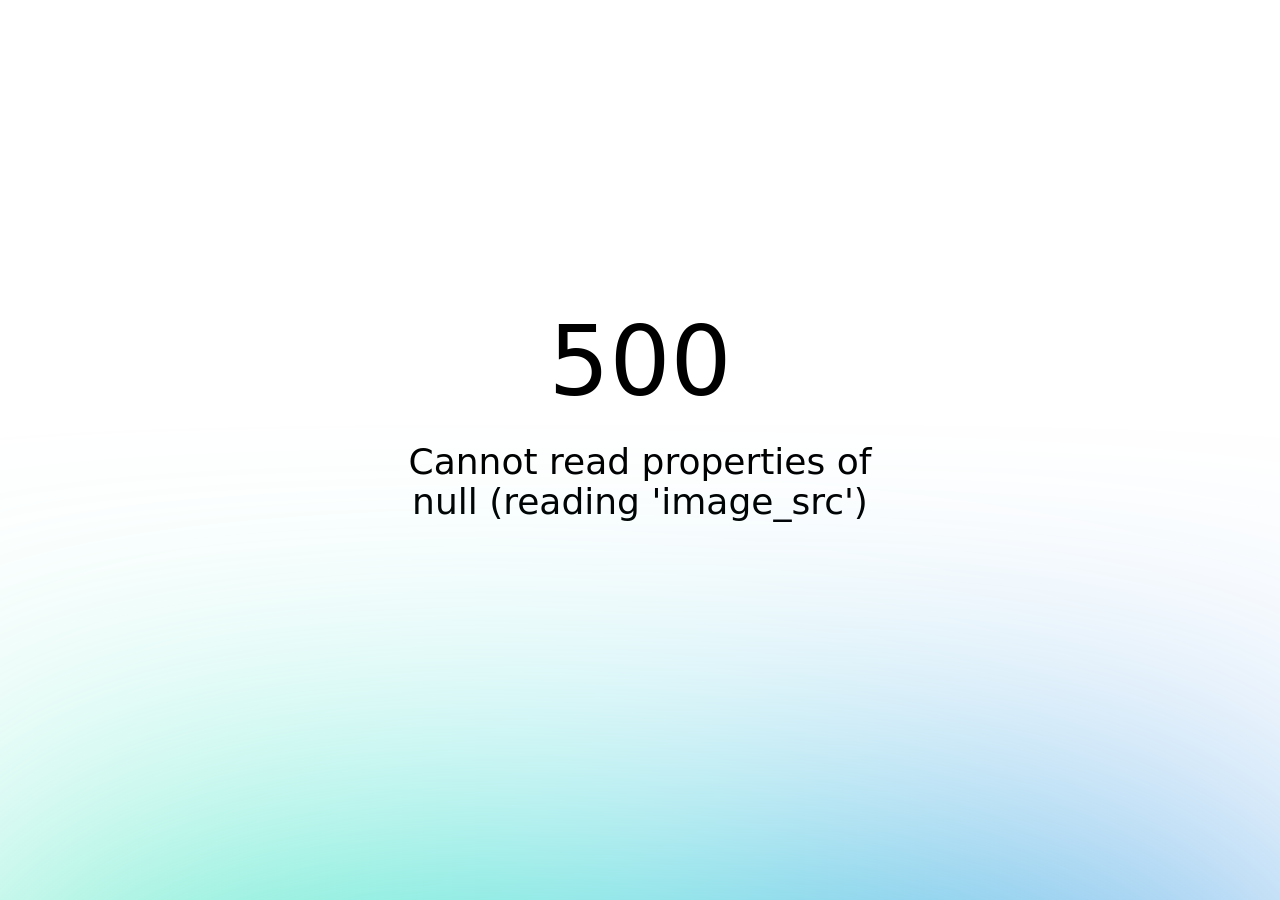
<file: index.html>
<!DOCTYPE html><html  lang="en" data-capo=""><head><meta charset="utf-8">
<meta name="viewport" content="width=device-width, initial-scale=1">
<link rel="stylesheet" href="/_nuxt/entry.DzmOgxrG.css" crossorigin>
<link rel="modulepreload" as="script" crossorigin href="/_nuxt/BbfTi5ix.js">
<link rel="prefetch" as="script" crossorigin href="/_nuxt/BsEuxPzz.js">
<link rel="prefetch" as="script" crossorigin href="/_nuxt/CfL3mUoV.js">
<link rel="prefetch" as="style" crossorigin href="/_nuxt/error-404.C3V-3Mc4.css">
<link rel="prefetch" as="script" crossorigin href="/_nuxt/4HmOBCt1.js">
<link rel="prefetch" as="script" crossorigin href="/_nuxt/DlAUqK2U.js">
<link rel="prefetch" as="style" crossorigin href="/_nuxt/error-500.dGVH929u.css">
<link rel="prefetch" as="script" crossorigin href="/_nuxt/CyNuE2N4.js">
<meta name="robots" content="index, follow">
<meta property="og:title" content="Alex Lenárt, the 3D Artist from slovakia.">
<meta property="og:url" content="https://alexlenart.com/">
<meta property="og:type" content="website">
<meta property="og:description" content="I'm Alex Lenárt, a 3D Artist based in Slovakia. I focus on doing Realistic Animations and Product Models using Blender.">
<meta property="og:image:width" content="1200">
<meta property="og:image:height" content="630">
<meta property="og:image:type" content="image/webp">
<meta property="og:image:alt" content="Alex Lenárt's portfolio homepage">
<meta property="og:image" content="https://alexlenart.com/og.webp">
<meta name="twitter:card" content="I'm Alex Lenárt, a 3D Artist based in Slovakia. I focus on doing Realistic Animations and Product Models using Blender.">
<meta name="msapplication-TileColor" content="#ffffff">
<meta name="theme-color" content="#ffffff">
<meta name="apple-mobile-web-app-title" content="Alex Lenart">
<link rel="icon" type="image/png" href="/favicon-32x32.png" sizes="32x32">
<link rel="shortcut icon" href="/favicon.ico">
<link rel="apple-touch-icon" sizes="180x180" href="/apple-touch-icon.png">
<link rel="manifest" href="/site.webmanifest">
<script type="module" src="/_nuxt/BbfTi5ix.js" crossorigin></script></head><body><div id="__nuxt"></div><div id="teleports"></div><script type="application/json" data-nuxt-data="nuxt-app" data-ssr="false" id="__NUXT_DATA__">[{"prerenderedAt":1,"serverRendered":2},1736085176660,false]</script>
<script>window.__NUXT__={};window.__NUXT__.config={public:{},app:{baseURL:"/",buildId:"2fcbbedf-1179-418e-85ad-3d0003fd2c12",buildAssetsDir:"/_nuxt/",cdnURL:""}}</script></body></html>
</file>
<file: _nuxt/entry.DzmOgxrG.css>
*,:after,:before{--tw-border-spacing-x:0;--tw-border-spacing-y:0;--tw-translate-x:0;--tw-translate-y:0;--tw-rotate:0;--tw-skew-x:0;--tw-skew-y:0;--tw-scale-x:1;--tw-scale-y:1;--tw-pan-x: ;--tw-pan-y: ;--tw-pinch-zoom: ;--tw-scroll-snap-strictness:proximity;--tw-gradient-from-position: ;--tw-gradient-via-position: ;--tw-gradient-to-position: ;--tw-ordinal: ;--tw-slashed-zero: ;--tw-numeric-figure: ;--tw-numeric-spacing: ;--tw-numeric-fraction: ;--tw-ring-inset: ;--tw-ring-offset-width:0px;--tw-ring-offset-color:#fff;--tw-ring-color:rgba(59,130,246,.5);--tw-ring-offset-shadow:0 0 #0000;--tw-ring-shadow:0 0 #0000;--tw-shadow:0 0 #0000;--tw-shadow-colored:0 0 #0000;--tw-blur: ;--tw-brightness: ;--tw-contrast: ;--tw-grayscale: ;--tw-hue-rotate: ;--tw-invert: ;--tw-saturate: ;--tw-sepia: ;--tw-drop-shadow: ;--tw-backdrop-blur: ;--tw-backdrop-brightness: ;--tw-backdrop-contrast: ;--tw-backdrop-grayscale: ;--tw-backdrop-hue-rotate: ;--tw-backdrop-invert: ;--tw-backdrop-opacity: ;--tw-backdrop-saturate: ;--tw-backdrop-sepia: ;--tw-contain-size: ;--tw-contain-layout: ;--tw-contain-paint: ;--tw-contain-style: }::backdrop{--tw-border-spacing-x:0;--tw-border-spacing-y:0;--tw-translate-x:0;--tw-translate-y:0;--tw-rotate:0;--tw-skew-x:0;--tw-skew-y:0;--tw-scale-x:1;--tw-scale-y:1;--tw-pan-x: ;--tw-pan-y: ;--tw-pinch-zoom: ;--tw-scroll-snap-strictness:proximity;--tw-gradient-from-position: ;--tw-gradient-via-position: ;--tw-gradient-to-position: ;--tw-ordinal: ;--tw-slashed-zero: ;--tw-numeric-figure: ;--tw-numeric-spacing: ;--tw-numeric-fraction: ;--tw-ring-inset: ;--tw-ring-offset-width:0px;--tw-ring-offset-color:#fff;--tw-ring-color:rgba(59,130,246,.5);--tw-ring-offset-shadow:0 0 #0000;--tw-ring-shadow:0 0 #0000;--tw-shadow:0 0 #0000;--tw-shadow-colored:0 0 #0000;--tw-blur: ;--tw-brightness: ;--tw-contrast: ;--tw-grayscale: ;--tw-hue-rotate: ;--tw-invert: ;--tw-saturate: ;--tw-sepia: ;--tw-drop-shadow: ;--tw-backdrop-blur: ;--tw-backdrop-brightness: ;--tw-backdrop-contrast: ;--tw-backdrop-grayscale: ;--tw-backdrop-hue-rotate: ;--tw-backdrop-invert: ;--tw-backdrop-opacity: ;--tw-backdrop-saturate: ;--tw-backdrop-sepia: ;--tw-contain-size: ;--tw-contain-layout: ;--tw-contain-paint: ;--tw-contain-style: }/*! tailwindcss v3.4.17 | MIT License | https://tailwindcss.com*/*,:after,:before{border:0 solid #e5e7eb;box-sizing:border-box}:after,:before{--tw-content:""}:host,html{line-height:1.5;-webkit-text-size-adjust:100%;font-family:ui-sans-serif,system-ui,sans-serif,Apple Color Emoji,Segoe UI Emoji,Segoe UI Symbol,Noto Color Emoji;font-feature-settings:normal;font-variation-settings:normal;-moz-tab-size:4;-o-tab-size:4;tab-size:4;-webkit-tap-highlight-color:transparent}body{line-height:inherit;margin:0}hr{border-top-width:1px;color:inherit;height:0}abbr:where([title]){-webkit-text-decoration:underline dotted;text-decoration:underline dotted}h1,h2,h3,h4,h5,h6{font-size:inherit;font-weight:inherit}a{color:inherit;text-decoration:inherit}b,strong{font-weight:bolder}code,kbd,pre,samp{font-family:ui-monospace,SFMono-Regular,Menlo,Monaco,Consolas,Liberation Mono,Courier New,monospace;font-feature-settings:normal;font-size:1em;font-variation-settings:normal}small{font-size:80%}sub,sup{font-size:75%;line-height:0;position:relative;vertical-align:baseline}sub{bottom:-.25em}sup{top:-.5em}table{border-collapse:collapse;border-color:inherit;text-indent:0}button,input,optgroup,select,textarea{color:inherit;font-family:inherit;font-feature-settings:inherit;font-size:100%;font-variation-settings:inherit;font-weight:inherit;letter-spacing:inherit;line-height:inherit;margin:0;padding:0}button,select{text-transform:none}button,input:where([type=button]),input:where([type=reset]),input:where([type=submit]){-webkit-appearance:button;background-color:transparent;background-image:none}:-moz-focusring{outline:auto}:-moz-ui-invalid{box-shadow:none}progress{vertical-align:baseline}::-webkit-inner-spin-button,::-webkit-outer-spin-button{height:auto}[type=search]{-webkit-appearance:textfield;outline-offset:-2px}::-webkit-search-decoration{-webkit-appearance:none}::-webkit-file-upload-button{-webkit-appearance:button;font:inherit}summary{display:list-item}blockquote,dd,dl,figure,h1,h2,h3,h4,h5,h6,hr,p,pre{margin:0}fieldset{margin:0}fieldset,legend{padding:0}menu,ol,ul{list-style:none;margin:0;padding:0}dialog{padding:0}textarea{resize:vertical}input::-moz-placeholder,textarea::-moz-placeholder{color:#9ca3af;opacity:1}input::placeholder,textarea::placeholder{color:#9ca3af;opacity:1}[role=button],button{cursor:pointer}:disabled{cursor:default}audio,canvas,embed,iframe,img,object,svg,video{display:block;vertical-align:middle}img,video{height:auto;max-width:100%}[hidden]:where(:not([hidden=until-found])){display:none}.pointer-events-none{pointer-events:none}.pointer-events-auto{pointer-events:auto}.invisible{visibility:hidden}.fixed{position:fixed}.absolute{position:absolute}.relative{position:relative}.bottom-0{bottom:0}.bottom-1\/4{bottom:25%}.left-0{left:0}.left-1\/2{left:50%}.top-0{top:0}.top-1\/2{top:50%}.top-1\/4{top:25%}.isolate{isolation:isolate}.z-\[-1\]{z-index:-1}.z-\[9998\]{z-index:9998}.z-\[9999\]{z-index:9999}.m-auto{margin:auto}.my-\[45px\]{margin-bottom:45px;margin-top:45px}.mt-\[20px\]{margin-top:20px}.inline-block{display:inline-block}.flex{display:flex}.hidden{display:none}.h-full{height:100%}.h-screen{height:100vh}.w-full{width:100%}.max-w-\[1000px\]{max-width:1000px}.-translate-x-1\/2{--tw-translate-x:-50%}.-translate-x-1\/2,.-translate-y-1\/2{transform:translate(var(--tw-translate-x),var(--tw-translate-y)) rotate(var(--tw-rotate)) skew(var(--tw-skew-x)) skewY(var(--tw-skew-y)) scaleX(var(--tw-scale-x)) scaleY(var(--tw-scale-y))}.-translate-y-1\/2{--tw-translate-y:-50%}.-translate-y-1\/4{--tw-translate-y:-25%}.-translate-y-1\/4,.translate-y-1\/2{transform:translate(var(--tw-translate-x),var(--tw-translate-y)) rotate(var(--tw-rotate)) skew(var(--tw-skew-x)) skewY(var(--tw-skew-y)) scaleX(var(--tw-scale-x)) scaleY(var(--tw-scale-y))}.translate-y-1\/2{--tw-translate-y:50%}.scale-y-\[2\]{--tw-scale-y:2;transform:translate(var(--tw-translate-x),var(--tw-translate-y)) rotate(var(--tw-rotate)) skew(var(--tw-skew-x)) skewY(var(--tw-skew-y)) scaleX(var(--tw-scale-x)) scaleY(var(--tw-scale-y))}.select-none{-webkit-user-select:none;-moz-user-select:none;user-select:none}.resize{resize:both}.flex-col{flex-direction:column}.justify-between{justify-content:space-between}.overflow-hidden{overflow:hidden}.whitespace-pre-line{white-space:pre-line}.bg-white{--tw-bg-opacity:1;background-color:rgb(255 255 255/var(--tw-bg-opacity,1))}.object-contain{-o-object-fit:contain;object-fit:contain}.object-cover{-o-object-fit:cover;object-fit:cover}.p-\[15px\]{padding:15px}.px-\[10vw\]{padding-left:10vw;padding-right:10vw}.px-\[15px\]{padding-left:15px;padding-right:15px}.px-\[5vw\]{padding-left:5vw;padding-right:5vw}.pb-\[15px\]{padding-bottom:15px}.pb-\[20px\]{padding-bottom:20px}.pt-\[15px\]{padding-top:15px}.text-center{text-align:center}.font-mayego{font-family:mayego}.font-vcr{font-family:vcr}.text-\[1\.1em\]{font-size:1.1em}.text-\[1\.3em\]{font-size:1.3em}.font-light{font-weight:300}.uppercase{text-transform:uppercase}.leading-\[100\%\]{line-height:100%}.leading-\[90\%\]{line-height:90%}.tracking-\[-2px\]{letter-spacing:-2px}.text-\[\#77e777\]{--tw-text-opacity:1;color:rgb(119 231 119/var(--tw-text-opacity,1))}.line-through{text-decoration-line:line-through}.blur{--tw-blur:blur(8px)}.blur,.blur-\[1px\]{filter:var(--tw-blur) var(--tw-brightness) var(--tw-contrast) var(--tw-grayscale) var(--tw-hue-rotate) var(--tw-invert) var(--tw-saturate) var(--tw-sepia) var(--tw-drop-shadow)}.blur-\[1px\]{--tw-blur:blur(1px)}.filter{filter:var(--tw-blur) var(--tw-brightness) var(--tw-contrast) var(--tw-grayscale) var(--tw-hue-rotate) var(--tw-invert) var(--tw-saturate) var(--tw-sepia) var(--tw-drop-shadow)}@font-face{font-display:swap;font-family:vcr;font-style:normal;font-weight:500;src:url(./vcrosd_mono.CgrTS4Uj.woff2) format("woff2");vertical-align:baseline}@font-face{font-display:swap;font-family:mayego;font-style:normal;font-weight:400;src:url(./mayego.D_tVqfK_.woff2) format("woff2");vertical-align:baseline}.text-stroke{-webkit-text-stroke:1px #1a1a1a}.text-light-stroke,.text-stroke{--tw-text-opacity:1;color:rgb(255 252 235/var(--tw-text-opacity,1))}.text-light-stroke{-webkit-text-stroke:.7px #1a1a1a}.titleImage{height:200vw;left:0;pointer-events:none;position:fixed;top:0;width:200vw}@media (max-width:380px){.max-\[380px\]\:ml-auto{margin-left:auto}.max-\[380px\]\:mr-auto{margin-right:auto}.max-\[380px\]\:flex-col{flex-direction:column}}@media (min-width:768px){.min-\[768px\]\:hidden{display:none}}
</file>
<file: _nuxt/error-404.C3V-3Mc4.css>
.spotlight[data-v-c2c324f7]{background:linear-gradient(45deg,#00dc82,#36e4da 50%,#0047e1);bottom:-30vh;filter:blur(20vh);height:40vh}.gradient-border[data-v-c2c324f7]{-webkit-backdrop-filter:blur(10px);backdrop-filter:blur(10px);border-radius:.5rem;position:relative}@media (prefers-color-scheme:light){.gradient-border[data-v-c2c324f7]{background-color:#ffffff4d}.gradient-border[data-v-c2c324f7]:before{background:linear-gradient(90deg,#e2e2e2,#e2e2e2 25%,#00dc82,#36e4da 75%,#0047e1)}}@media (prefers-color-scheme:dark){.gradient-border[data-v-c2c324f7]{background-color:#1414144d}.gradient-border[data-v-c2c324f7]:before{background:linear-gradient(90deg,#303030,#303030 25%,#00dc82,#36e4da 75%,#0047e1)}}.gradient-border[data-v-c2c324f7]:before{background-size:400% auto;border-radius:.5rem;bottom:0;content:"";left:0;-webkit-mask:linear-gradient(#fff 0 0) content-box,linear-gradient(#fff 0 0);mask:linear-gradient(#fff 0 0) content-box,linear-gradient(#fff 0 0);-webkit-mask-composite:xor;mask-composite:exclude;opacity:.5;padding:2px;position:absolute;right:0;top:0;transition:background-position .3s ease-in-out,opacity .2s ease-in-out;width:100%}.gradient-border[data-v-c2c324f7]:hover:before{background-position:-50% 0;opacity:1}.fixed[data-v-c2c324f7]{position:fixed}.left-0[data-v-c2c324f7]{left:0}.right-0[data-v-c2c324f7]{right:0}.z-10[data-v-c2c324f7]{z-index:10}.z-20[data-v-c2c324f7]{z-index:20}.grid[data-v-c2c324f7]{display:grid}.mb-16[data-v-c2c324f7]{margin-bottom:4rem}.mb-8[data-v-c2c324f7]{margin-bottom:2rem}.max-w-520px[data-v-c2c324f7]{max-width:520px}.min-h-screen[data-v-c2c324f7]{min-height:100vh}.w-full[data-v-c2c324f7]{width:100%}.flex[data-v-c2c324f7]{display:flex}.cursor-pointer[data-v-c2c324f7]{cursor:pointer}.place-content-center[data-v-c2c324f7]{place-content:center}.items-center[data-v-c2c324f7]{align-items:center}.justify-center[data-v-c2c324f7]{justify-content:center}.overflow-hidden[data-v-c2c324f7]{overflow:hidden}.bg-white[data-v-c2c324f7]{--un-bg-opacity:1;background-color:rgb(255 255 255/var(--un-bg-opacity))}.px-4[data-v-c2c324f7]{padding-left:1rem;padding-right:1rem}.px-8[data-v-c2c324f7]{padding-left:2rem;padding-right:2rem}.py-2[data-v-c2c324f7]{padding-bottom:.5rem;padding-top:.5rem}.text-center[data-v-c2c324f7]{text-align:center}.text-8xl[data-v-c2c324f7]{font-size:6rem;line-height:1}.text-xl[data-v-c2c324f7]{font-size:1.25rem;line-height:1.75rem}.text-black[data-v-c2c324f7]{--un-text-opacity:1;color:rgb(0 0 0/var(--un-text-opacity))}.font-light[data-v-c2c324f7]{font-weight:300}.font-medium[data-v-c2c324f7]{font-weight:500}.leading-tight[data-v-c2c324f7]{line-height:1.25}.font-sans[data-v-c2c324f7]{font-family:ui-sans-serif,system-ui,-apple-system,BlinkMacSystemFont,Segoe UI,Roboto,Helvetica Neue,Arial,Noto Sans,sans-serif,Apple Color Emoji,Segoe UI Emoji,Segoe UI Symbol,Noto Color Emoji}.antialiased[data-v-c2c324f7]{-webkit-font-smoothing:antialiased;-moz-osx-font-smoothing:grayscale}@media (prefers-color-scheme:dark){.dark\:bg-black[data-v-c2c324f7]{--un-bg-opacity:1;background-color:rgb(0 0 0/var(--un-bg-opacity))}.dark\:text-white[data-v-c2c324f7]{--un-text-opacity:1;color:rgb(255 255 255/var(--un-text-opacity))}}@media (min-width:640px){.sm\:px-0[data-v-c2c324f7]{padding-left:0;padding-right:0}.sm\:px-6[data-v-c2c324f7]{padding-left:1.5rem;padding-right:1.5rem}.sm\:py-3[data-v-c2c324f7]{padding-bottom:.75rem;padding-top:.75rem}.sm\:text-4xl[data-v-c2c324f7]{font-size:2.25rem;line-height:2.5rem}.sm\:text-xl[data-v-c2c324f7]{font-size:1.25rem;line-height:1.75rem}}
</file>
<file: _nuxt/error-500.dGVH929u.css>
.spotlight[data-v-3726f659]{background:linear-gradient(45deg,#00dc82,#36e4da 50%,#0047e1);filter:blur(20vh)}.fixed[data-v-3726f659]{position:fixed}.-bottom-1\/2[data-v-3726f659]{bottom:-50%}.left-0[data-v-3726f659]{left:0}.right-0[data-v-3726f659]{right:0}.grid[data-v-3726f659]{display:grid}.mb-16[data-v-3726f659]{margin-bottom:4rem}.mb-8[data-v-3726f659]{margin-bottom:2rem}.h-1\/2[data-v-3726f659]{height:50%}.max-w-520px[data-v-3726f659]{max-width:520px}.min-h-screen[data-v-3726f659]{min-height:100vh}.place-content-center[data-v-3726f659]{place-content:center}.overflow-hidden[data-v-3726f659]{overflow:hidden}.bg-white[data-v-3726f659]{--un-bg-opacity:1;background-color:rgb(255 255 255/var(--un-bg-opacity))}.px-8[data-v-3726f659]{padding-left:2rem;padding-right:2rem}.text-center[data-v-3726f659]{text-align:center}.text-8xl[data-v-3726f659]{font-size:6rem;line-height:1}.text-xl[data-v-3726f659]{font-size:1.25rem;line-height:1.75rem}.text-black[data-v-3726f659]{--un-text-opacity:1;color:rgb(0 0 0/var(--un-text-opacity))}.font-light[data-v-3726f659]{font-weight:300}.font-medium[data-v-3726f659]{font-weight:500}.leading-tight[data-v-3726f659]{line-height:1.25}.font-sans[data-v-3726f659]{font-family:ui-sans-serif,system-ui,-apple-system,BlinkMacSystemFont,Segoe UI,Roboto,Helvetica Neue,Arial,Noto Sans,sans-serif,Apple Color Emoji,Segoe UI Emoji,Segoe UI Symbol,Noto Color Emoji}.antialiased[data-v-3726f659]{-webkit-font-smoothing:antialiased;-moz-osx-font-smoothing:grayscale}@media (prefers-color-scheme:dark){.dark\:bg-black[data-v-3726f659]{--un-bg-opacity:1;background-color:rgb(0 0 0/var(--un-bg-opacity))}.dark\:text-white[data-v-3726f659]{--un-text-opacity:1;color:rgb(255 255 255/var(--un-text-opacity))}}@media (min-width:640px){.sm\:px-0[data-v-3726f659]{padding-left:0;padding-right:0}.sm\:text-4xl[data-v-3726f659]{font-size:2.25rem;line-height:2.5rem}}
</file>
